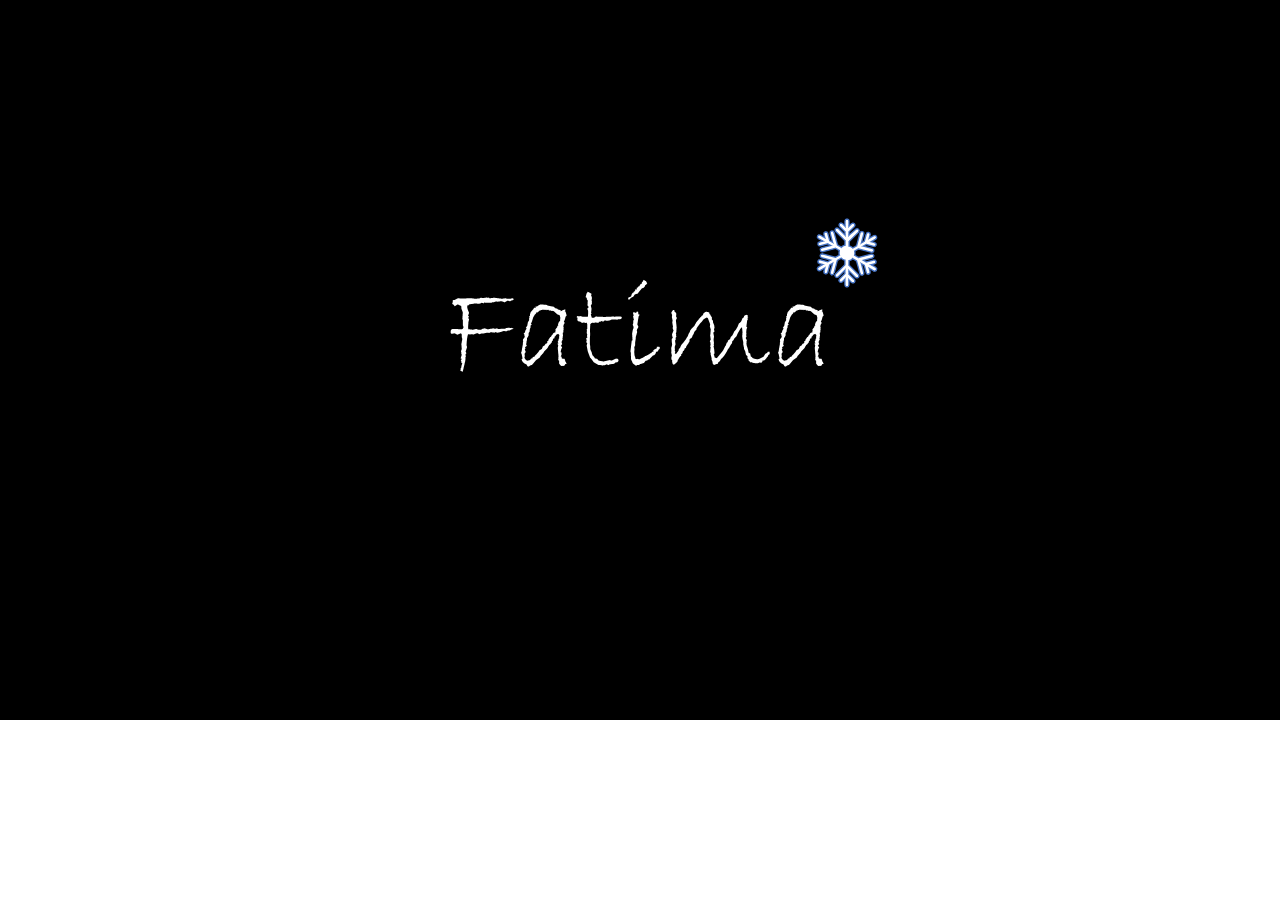
<file: index.html>
<!DOCTYPE html>
<html lang="en">

<head>
    <meta charset="UTF-8">
    <meta name="viewport" content="width=>, initial-scale=1.0">
    <title>Document</title>
    <link rel="stylesheet" href="/styles/styles.css">
</head>

<body>
    <h1></h1>
</body>
<script src="app.js"></script>

</html>
</file>
<file: styles/styles.css>
h1 {
    color: rgb(50, 50, 153)
}
body{
    background-image: url(/images/Fatima.png);
    background-repeat: no-repeat, repeat;
    background-size: cover;
    }
</file>
